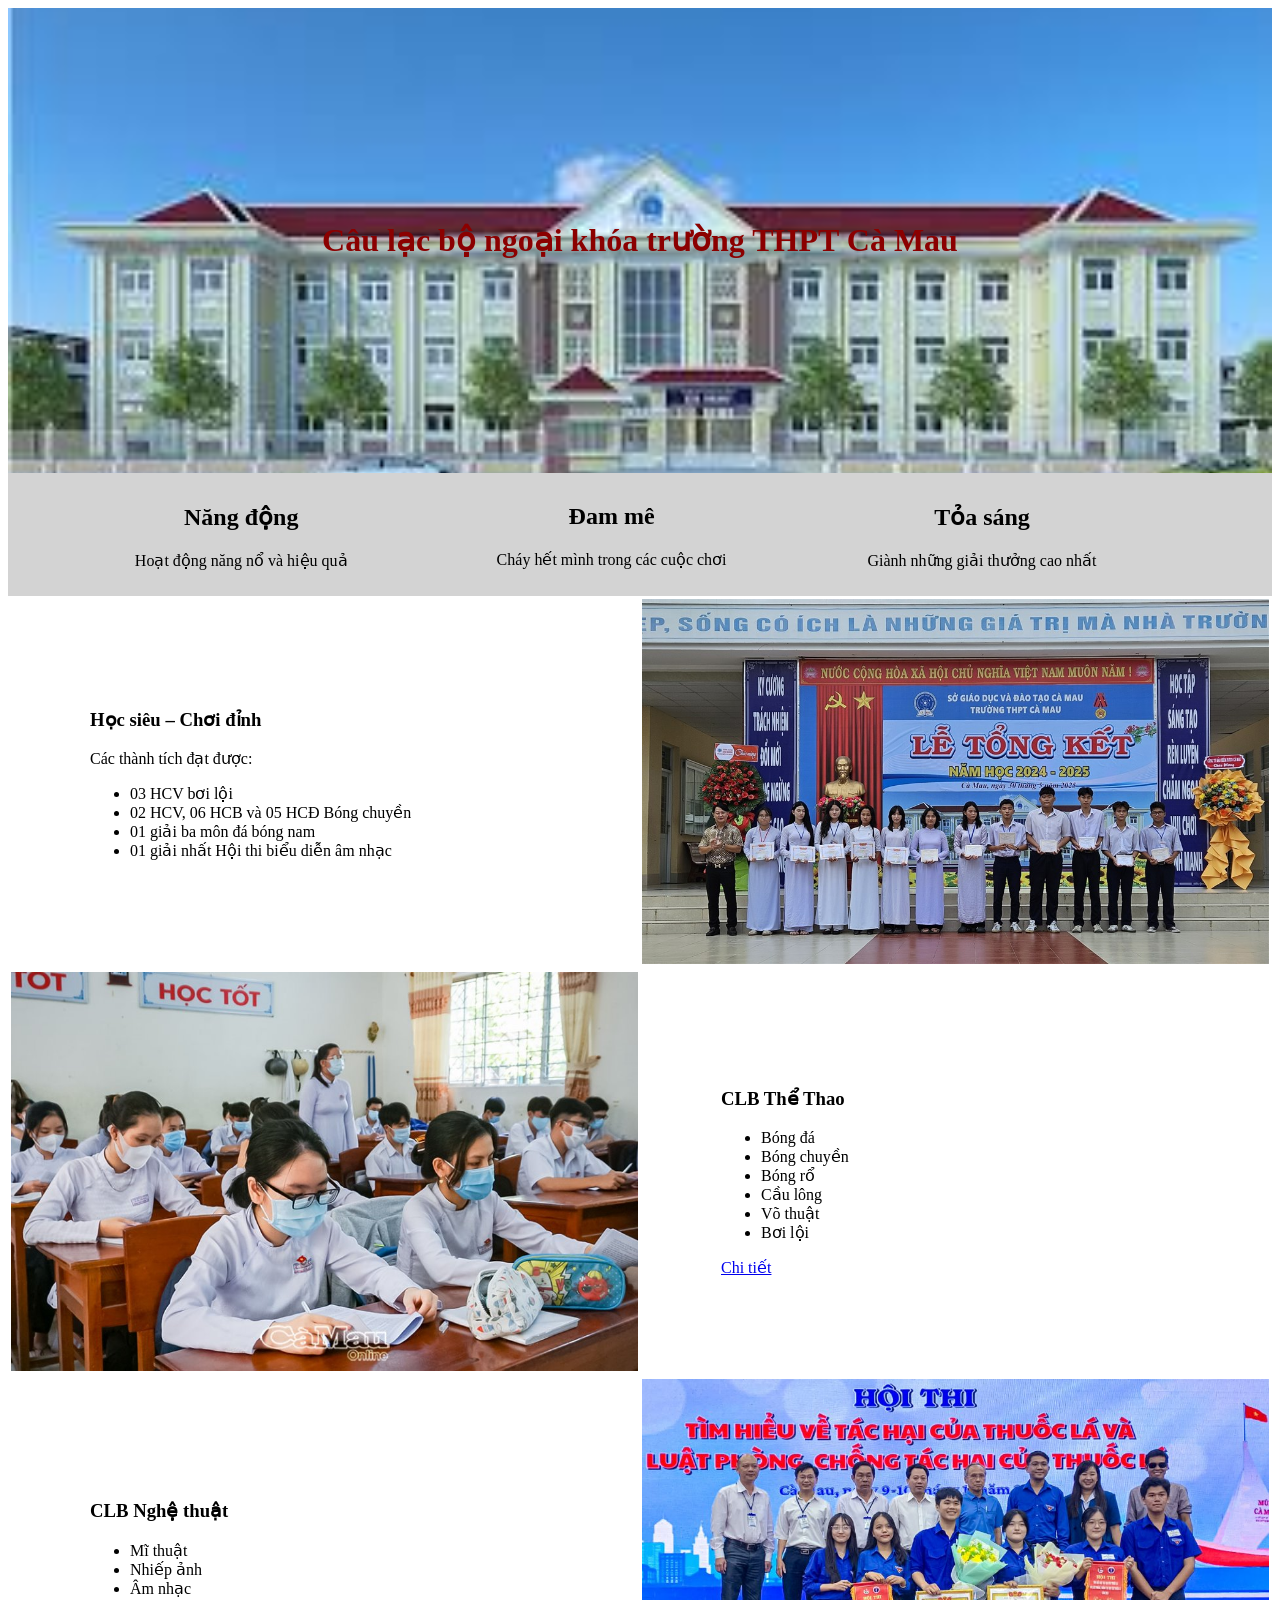
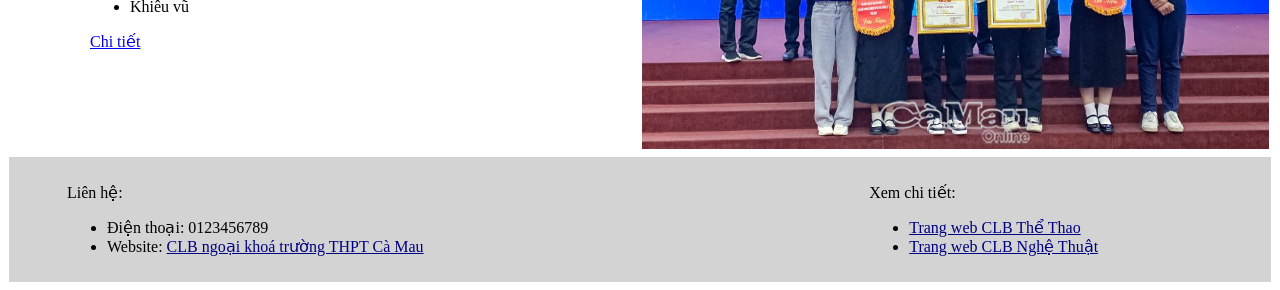
<file: index.html>
<!DOCTYPE html>
<html>

<head>
    <meta charset="utf-8">
    <link href="style.css" rel="stylesheet" type="text/css">
    <title>CLB Ngoại Khóa</title>
</head>

<body>

<header>
    <div class="banner">
        <h1>Câu lạc bộ ngoại khóa trường THPT Cà Mau</h1>
    </div>

    <div class="slogan">
        <div class="row">
            <div class="block_3">
                <h2>Năng động</h2>
                <p>Hoạt động năng nổ và hiệu quả</p>
            </div>

            <div class="block_3">
                <h2>Đam mê</h2>
                <p>Cháy hết mình trong các cuộc chơi</p>
            </div>

            <div class="block_3">
                <h2>Tỏa sáng</h2>
                <p>Giành những giải thưởng cao nhất</p>
            </div>
        </div>
    </div>
</header>

<table>
    <tr>
        <td class="cell-text">
            <h3>Học siêu – Chơi đỉnh</h3>
            <p>Các thành tích đạt được:</p>
            <ul>
                <li>03 HCV bơi lội</li>
                <li>02 HCV, 06 HCB và 05 HCĐ Bóng chuyền</li>
                <li>01 giải ba môn đá bóng nam</li>
                <li>01 giải nhất Hội thi biểu diễn âm nhạc</li>
            </ul>
        </td>

        <td class="cell_img">
            <img src="img-2" class="img">
        </td>
    </tr>

    <tr>
        <td class="cell_img">
            <img src="img-4" class="img">
        </td>

        <td class="cell-text">
            <h3>CLB Thể Thao</h3>
            <ul>
                <li>Bóng đá</li>
                <li>Bóng chuyền</li>
                <li>Bóng rổ</li>
                <li>Cầu lông</li>
                <li>Võ thuật</li>
                <li>Bơi lội</li>
            </ul>
            <a href="thethao.html">Chi tiết</a>
        </td>
    </tr>

    <tr>
        <td class="cell-text">
            <h3>CLB Nghệ thuật</h3>
            <ul>
                <li>Mĩ thuật</li>
                <li>Nhiếp ảnh</li>
                <li>Âm nhạc</li>
                <li>Khiêu vũ</li>
            </ul>
            <a href="nghethuat.html">Chi tiết</a>
        </td>

        <td class="cell_img">
            <img src="img-3.jpg" class="img">
        </td>
    </tr>
</table>

<footer>
    <div class="row">
        <div style="width:60%">
            <p>Liên hệ:</p>
            <ul>
                <li>Điện thoại: 0123456789</li>
                <li>Website: 
                    <a href="index.html" class="link">
                        CLB ngoại khoá trường THPT Cà Mau
                    </a>
                </li>
            </ul>
        </div>

        <div style="width:10%"></div>

        <div style="width:30%">
            <p>Xem chi tiết:</p>
            <ul>
                <li><a href="thethao.html" class="link">Trang web CLB Thể Thao</a></li>
                <li><a href="nghethuat.html" class="link">Trang web CLB Nghệ Thuật</a></li>
            </ul>
        </div>
    </div>
</footer>

</body>
</html>
</file>
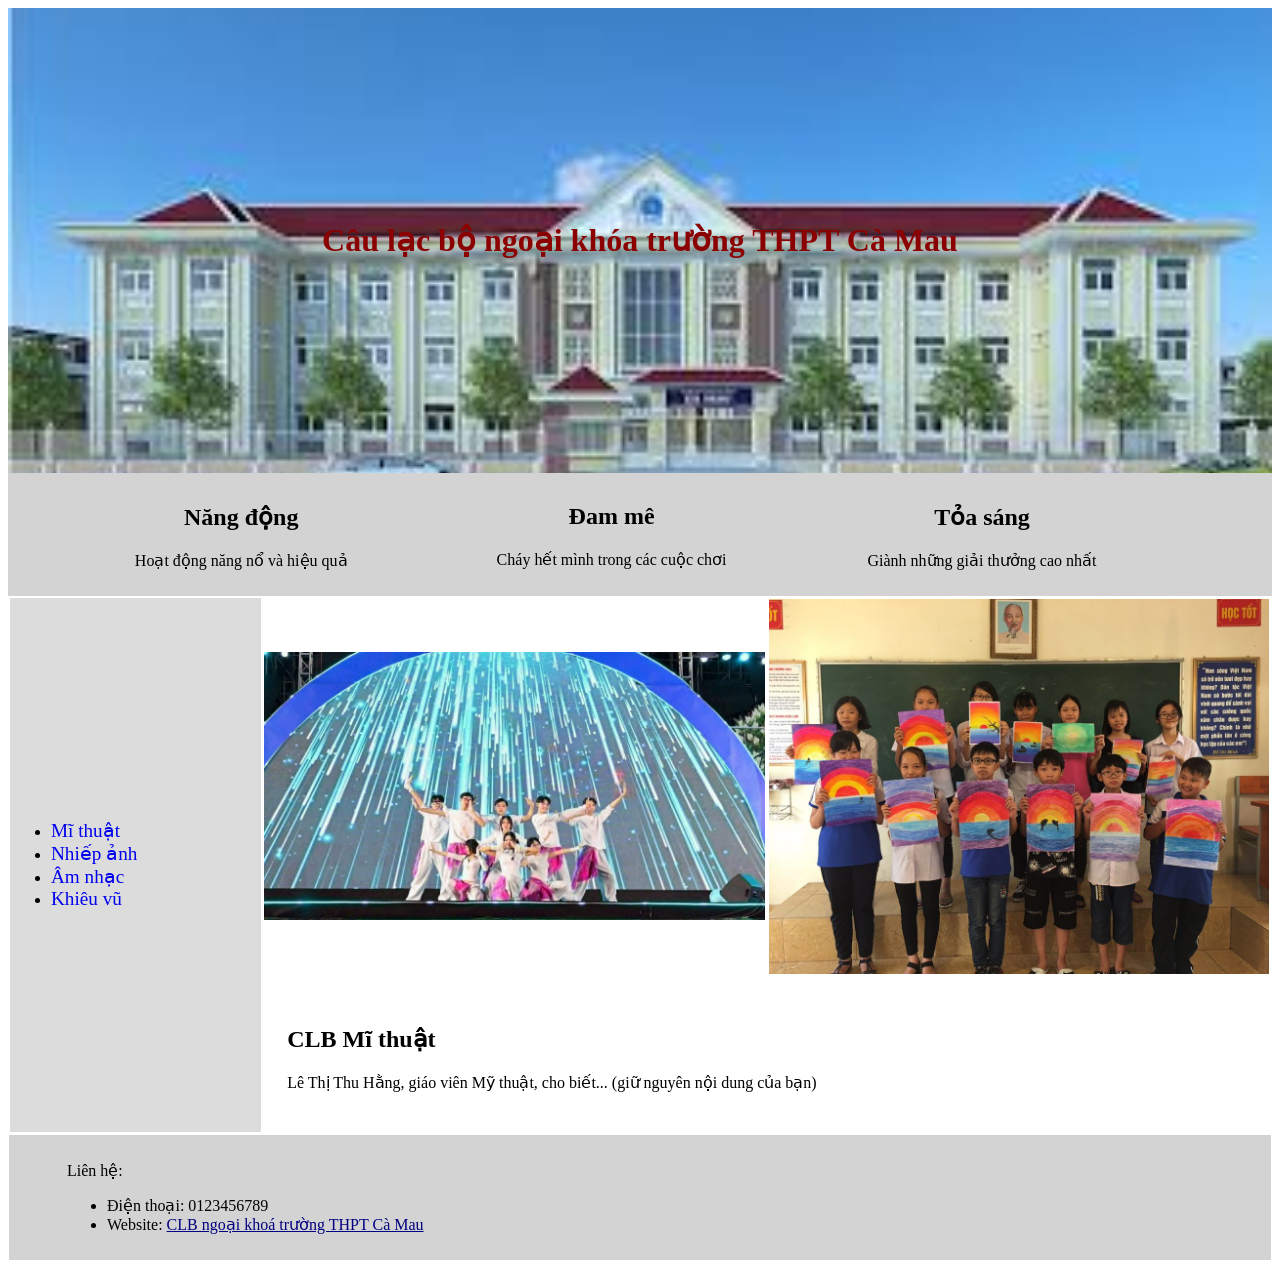
<file: nghethuat.html>
<!DOCTYPE html>
<html>

<head>
    <meta charset="utf-8">
    <link href="style.css" rel="stylesheet" type="text/css">
    <title>CLB Nghệ Thuật</title>
</head>

<body>

<header>
    <div class="banner">
        <h1>Câu lạc bộ ngoại khóa trường THPT Cà Mau</h1>
    </div>

    <div class="slogan">
        <div class="row">
            <div class="block_3">
                <h2>Năng động</h2>
                <p>Hoạt động năng nổ và hiệu quả</p>
            </div>
            <div class="block_3">
                <h2>Đam mê</h2>
                <p>Cháy hết mình trong các cuộc chơi</p>
            </div>
            <div class="block_3">
                <h2>Tỏa sáng</h2>
                <p>Giành những giải thưởng cao nhất</p>
            </div>
        </div>
    </div>
</header>

<table width="100%">
    <tr>
        <td rowspan="2" style="background-color: gainsboro">
            <ul>
                <li><a href="#mithuat" class="menu">Mĩ thuật</a></li>
                <li><a href="#nhiepanh" class="menu">Nhiếp ảnh</a></li>
                <li><a href="#amnhac" class="menu">Âm nhạc</a></li>
                <li><a href="#khieuvu" class="menu">Khiêu vũ</a></li>
            </ul>
        </td>

        <td width="40%">
            <img src="mua" class="img">
        </td>

        <td width="40%">
            <img src="ve.jpg" class="img">
        </td>
    </tr>

    <tr>
        <td colspan="2" style="text-align: justify; padding: 1.5em;">
            <h2 id="mithuat">CLB Mĩ thuật</h2>
            <p>
                Lê Thị Thu Hằng, giáo viên Mỹ thuật, cho biết...
                (giữ nguyên nội dung của bạn)
            </p>
        </td>
    </tr>
</table>

<footer>
    <div class="row">
        <div style="width:60%">
            <p>Liên hệ:</p>
            <ul>
                <li>Điện thoại: 0123456789</li>
                <li>
                    Website:
                    <a href="index.html" class="link">
                        CLB ngoại khoá trường THPT Cà Mau
                    </a>
                </li>
            </ul>
        </div>
    </div>
</footer>

</body>

</html>
</file>
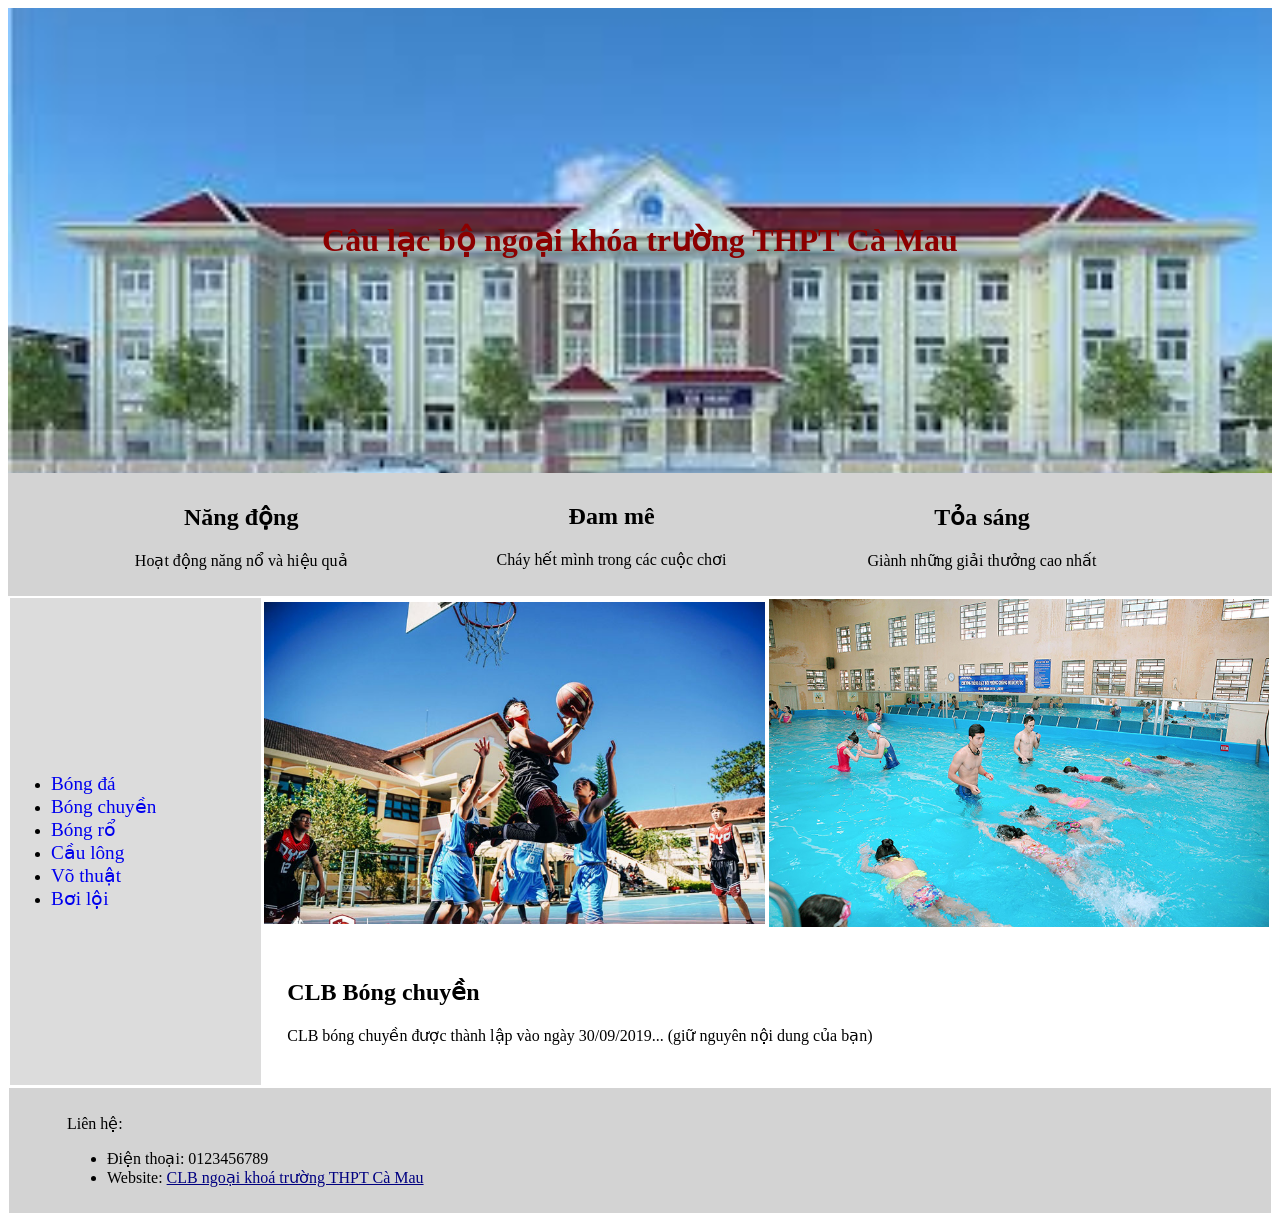
<file: thethao.html>
<!DOCTYPE html>
<html>

<head>
    <meta charset="utf-8">
    <link href="style.css" rel="stylesheet" type="text/css">
    <title>CLB Thể Thao</title>
</head>

<body>

<header>
    <div class="banner">
        <h1>Câu lạc bộ ngoại khóa trường THPT Cà Mau</h1>
    </div>

    <div class="slogan">
        <div class="row">
            <div class="block_3">
                <h2>Năng động</h2>
                <p>Hoạt động năng nổ và hiệu quả</p>
            </div>
            <div class="block_3">
                <h2>Đam mê</h2>
                <p>Cháy hết mình trong các cuộc chơi</p>
            </div>
            <div class="block_3">
                <h2>Tỏa sáng</h2>
                <p>Giành những giải thưởng cao nhất</p>
            </div>
        </div>
    </div>
</header>

<table width="100%">
    <tr>
        <td rowspan="2" style="background-color: gainsboro">
            <ul>
                <li><a href="#bongda" class="menu">Bóng đá</a></li>
                <li><a href="#bongchuyen" class="menu">Bóng chuyền</a></li>
                <li><a href="#bongro" class="menu">Bóng rổ</a></li>
                <li><a href="#caulong" class="menu">Cầu lông</a></li>
                <li><a href="#vothuat" class="menu">Võ thuật</a></li>
                <li><a href="#boiloi" class="menu">Bơi lội</a></li>
            </ul>
        </td>

        <td width="40%">
            <img src="bongro" class="img">
        </td>

        <td width="40%">
            <img src="boiloi" class="img">
        </td>
    </tr>

    <tr>
        <td colspan="2" style="text-align: justify; padding: 1.5em;">
            <h2 id="bongchuyen">CLB Bóng chuyền</h2>
            <p>
                CLB bóng chuyền được thành lập vào ngày 30/09/2019...
                (giữ nguyên nội dung của bạn)
            </p>
        </td>
    </tr>
</table>

<footer>
    <div class="row">
        <div style="width:60%">
            <p>Liên hệ:</p>
            <ul>
                <li>Điện thoại: 0123456789</li>
                <li>
                    Website:
                    <a href="index.html" class="link">
                        CLB ngoại khoá trường THPT Cà Mau
                    </a>
                </li>
            </ul>
        </div>
    </div>
</footer>

</body>

</html>
</file>
<file: style.css>
.banner {
  background: url("img-0") no-repeat center center;
  background-size: cover;
  padding-top: 12rem;
  padding-bottom: 12rem;
  text-align: center;
  color: darkred;
}

.slogan {
  text-align: center;
  width: 100%;
}

.row {
  display: flex;
  flex-wrap: wrap;
  margin-top: 0;
  max-width: 100%;
  padding-right: 3rem;
  padding-left: 3rem;
  background-color: lightgrey;
}

.block_3 {
  flex: 0 0 auto;
  width: 30%;
  margin: 10px;
}

.cell_img {
  width: 50%;
}

.cell-text {
  width: 50%;
  padding-left: 5rem;
}

.img {
  width: 100%;
  height: auto;
}

footer {
  background-color: lightgrey;
  margin: 1px;
  padding: 10px;
}

.link {
  color: navy;
  text-align: left;
}

.menu {
  font-size: 120%;
  text-decoration: none;

}
</file>
